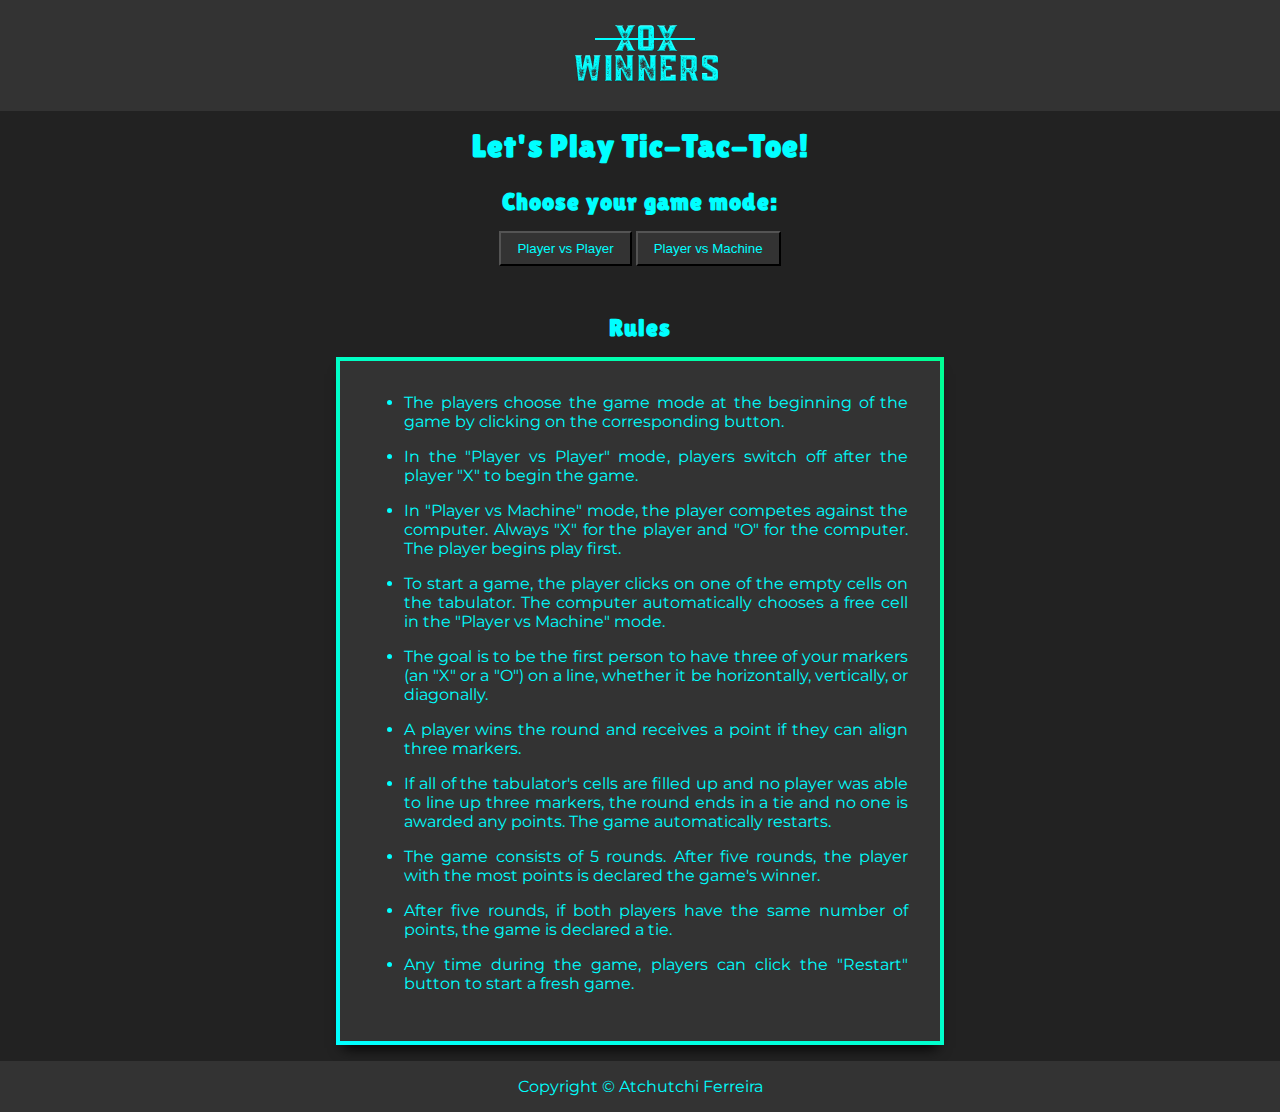
<file: index.html>
<!DOCTYPE html>
<html lang="en">
<head>
    <meta charset="UTF-8">
    <meta http-equiv="X-UA-Compatible" content="IE=edge">
    <meta name="viewport" content="width=device-width, initial-scale=1.0">
    <meta name="description" 
    content="Enjoy the excitement of the traditional Tic-Tac-Toe game with a contemporary twist. To align three markers in a row, choose between the Player vs. Player or Player versus. Machine modes and outwit your opponent. Our game has you covered whether you're simply passing time or looking to play some serious strategic action. Jump in to score and take the lead on the leaderboard!">
    <meta name="keywords" content="tic-tac-toe, game, xox-winners">
    <meta name="author" content="Atchutchi-Ferreira">
    <title>XOX Winners</title>
    <link rel="icon" type="image/png" href="assets/images/small-icon.png">
    <!-- Link to the CSS file -->
    <link rel="stylesheet" href="assets/css/styles.css">
</head>
<body>
    <header>
        <nav>
            <ul>
              <li class="logo-wrapper">
                <a href="index.html">
                  <img 
                  src="assets/images/logo-xox-winnerns.png" 
                  alt="Logo"
                  class="logo">
                </a>
              </li>
            </ul>
          </nav>
    </header>
    <main>
        <section>
            <!-- Landing Page -->
            <h1>Let's Play Tic-Tac-Toe!</h1>
            <div id="game-setup">
              <h2>Choose your game mode:</h2>
              <button id="playerVsPlayer" class="button">Player vs Player</button>
              <button id="playerVsMachine" class="button">Player vs Machine</button>
            </div>
            <div id="round-display" style="display: none;">
                <h2 id="round-number">Round </h2>
                <p id="round-result"></p>
                <button id="continue-btn" class="button">Continue Game</button>
            </div>
            <!-- Game Board -->
            <div class="game-container">
              <div id="col2">
                  <div class="game-board">
                      <div class="game-row">
                          <div class="game-cell" id="cell1"></div>
                          <div class="game-cell" id="cell2"></div>
                          <div class="game-cell" id="cell3"></div>
                      </div>
                      <div class="game-row">
                          <div class="game-cell" id="cell4"></div>
                          <div class="game-cell" id="cell5"></div>
                          <div class="game-cell" id="cell6"></div>
                      </div>
                      <div class="game-row">
                          <div class="game-cell" id="cell7"></div>
                          <div class="game-cell" id="cell8"></div>
                          <div class="game-cell" id="cell9"></div>
                      </div>
                  </div>
                <!-- Game Scores -->                               
                <div class="scores">
                  <h2>Scores</h2>
                  <p>Player X: <span id="playerXScore">0</span></p>
                  <p>Player O: <span id="playerOScore">0</span></p>
                  <button id="restartBtn" class="button">Restart</button>
                </div>
              </div>
            </div>
        </section>
        <section>
            <!-- Game Rules -->
            <h2>Rules</h2>
            <div class="rules">
                <ul>
                    <li>
                        The players choose the game mode at the beginning of the game by clicking on the corresponding button.
                    </li>
                    <li>
                        In the "Player vs Player" mode, players switch off after the player "X" to begin the game.
                    </li>
                    <li>
                        In "Player vs Machine" mode, the player competes against the computer. Always "X" for the player and "O" for the computer. The player begins play first.
                    </li>
                    <li>
                        To start a game, the player clicks on one of the empty cells on the tabulator. The computer automatically chooses a free cell in the "Player vs Machine" mode.
                    </li>
                    <li>
                        The goal is to be the first person to have three of your markers (an "X" or a "O") on a line, whether it be horizontally, vertically, or diagonally.
                    </li>
                    <li>
                        A player wins the round and receives a point if they can align three markers.
                    </li>
                    <li>
                        If all of the tabulator's cells are filled up and no player was able to line up three markers, the round ends in a tie and no one is awarded any points. The game automatically restarts.
                    </li>
                    <li>
                        The game consists of 5 rounds. After five rounds, the player with the most points is declared the game's winner.
                    </li>
                    <li>
                        After five rounds, if both players have the same number of points, the game is declared a tie.
                    </li>
                    <li>
                        Any time during the game, players can click the "Restart" button to start a fresh game.
                    </li>
                </ul>
            </div>
        </section>
    </main>
    <!-- javaScript -->
    <script src="assets/js/scripts.js"></script>
    <!-- Footer -->
    <footer>
      <p>Copyright &copy; Atchutchi Ferreira</p>
    </footer>     
</body>
</html>
</file>
<file: assets/css/styles.css>
/* General styles */

/* Google Font*/
@import url('https://fonts.googleapis.com/css2?family=Lilita+One&family=Montserrat&display=swap');

* {
    margin: 0;
    padding: 0;
    box-sizing: border-box;
}

body {
    background-color: #222;
    font-family: 'Montserrat', sans-serif;
    color: #00ffff;
}

h1, h2, h3, h4, h5, h6 {
    font-family: 'Lilita One', cursive;
    font-weight: bold;
    color: #00ffff;
    text-align: center;
    letter-spacing: 1px;
}

/* Header and navigation bar */
header {
    background-color: #333;
    padding: 1rem;
}

nav ul {
    display: flex;
    justify-content: center;
    list-style: none;
}

nav li {
    margin-left: 1rem;
}

nav a {
    text-decoration: none;
    color: #00ffff;
}

/* Main content */
main {
    padding: 1rem;
}

h1 {
    margin-bottom: 1.5rem;
    text-align: center;
    letter-spacing: 1px;
}

h2 {
    margin-bottom: 1rem;
    margin-top: 1rem;
    letter-spacing: 1px;
}

#game-setup {
    margin-bottom: 2rem;
    text-align: center;
}

#round-display {
    text-align: center;
    margin-bottom: 2rem;
}


#round-display {
    text-align: center;
    margin-bottom: 2rem;
}


.game-container {
    display: none;
    flex-wrap: wrap;
    justify-content: space-between;
    background-color: #333;
    box-shadow: 0px 10px 13px -7px #000000, 5px 5px 15px 5px rgba(0,0,0,0);
    border-width: 4px;
    border-style: solid;
    /* border gradient copy from @thewebforce found on tik tok*/
    border-image: linear-gradient(45deg,cyan,#00ff95)1;
    
}

.game-container.active {
    display: flex;
    margin-left: 20em;
    margin-right: 20em;
}


#col2 {
    flex: 1;
    padding: 1rem;
}

.button {
    display: inline-block;
    padding: 0.5rem 1rem;
    background-color: #333;
    color: #00ffff;
    text-decoration: none;
    text-align: center;
    margin-bottom: 1rem;
}

.button:hover {
    background-color: #555;
}

/* Style Board */
.game-board {
    display: grid;
    grid-template-columns: repeat(3, 1fr);
    gap: 10px;
    width: min(100% - 50%, 350px);
    margin-inline: auto;
    padding: 20px;
    border-radius: 10px;
    box-shadow: 0px 10px 13px -7px #000000, 5px 5px 15px 5px rgba(0,0,0,0);
}

.game-cell {
    width: 100px;
    height: 100px;
    display: flex;
    align-items: center;
    justify-content: center;
    font-size: 3em;
    margin-bottom: 5px;
    text-align: center;
    background-color: #222;
    border-radius: 10px;
    box-shadow: 0px 10px 13px -7px #000000, 5px 5px 15px 5px rgba(0,0,0,0);
}


/* scores*/
.scores {
    display: flex;
    flex-direction: column;
    align-items: center;
    flex-wrap: wrap;

}

.scores p {
    margin-bottom: 1rem;
}

#restartBtn {
    display: inline-block;
    
    
}

#restartBtn.active {
    display: inline-block;
}

/*rules*/
.rules {
    display: flex;
    justify-content: center;
    align-items: center;
    margin-left: 20em;
    margin-right: 20em;
    padding: 2rem;
/* border gradient copy from @thewebforce found on tik tok*/
    border-width: 4px;
    border-style: solid;
    border-image: linear-gradient(45deg,cyan,#00ff95)1;
    background-color: #333;
    box-shadow: 0px 10px 13px -7px #000000, 5px 5px 15px 5px rgba(0,0,0,0);
    text-align: justify;
}

.rules ul {
    list-style-type: disc;
    padding-left: 2rem;
}

.rules li {
    margin-bottom: 1rem;
}

/* Footer */
footer {
    background-color: #333;
    color: #00ffff;
    padding: 1rem;
    text-align: center;
    width: 100%;
}

/* Big screens, desktops (1025px a 1200px) */
@media only screen and (min-width: 1025px) and (max-width: 1200px) {
    body {
        font-size: 18px;
    }
    
    .game-container.active {
        display: flex;
        margin-left: 10em;
        margin-right: 10em;
    }

    .game-board {
        width: 500px;
    }

    .game-cell {
        width: 150px;
        height: 150px;
    }

    .rules{
        margin-left: 10em;
        margin-right: 10em;
    }
}

/* Small screens, laptops (769px a 1024px) */
@media only screen and (min-width: 769px) and (max-width: 1024px) {
    body {
        font-size: 16px;
    }

    .game-container.active {
        display: flex;
        margin-left: 10em;
        margin-right: 10em;
    }

    .game-board {
        width: 380px; 
    }

    .game-cell {
        width: 100px;
        height: 100px;
    }

    .rules{
        margin-left: 10em;
        margin-right: 10em;
    }
}

/* iPads, tablets (481px a 768px) */
@media only screen and (min-width: 481px) and (max-width: 768px) {
    body {
        font-size: 14px;
    }

    .game-container.active {
        display: flex;
        margin-left: 2em;
        margin-right: 2em;
    }

    .game-board {
        width: 330px; 
        gap: 6px;
    }

    .game-cell {
        width: 90px;
        height: 90px;
    }

    .rules{
        margin-left: 2em;
        margin-right: 2em;
    }
}

/* Mobile Devices (320px a 480px) */
@media only screen and (min-width: 320px) and (max-width: 480px) {
    body {
        font-size: 12px;
    }

    .game-container.active {
        display: flex;
        margin-left: 2em;
        margin-right: 2em;
    }

    .game-board {
        width: 250px;
        gap: 6px;
    }

    .game-cell {
        width: 70px;
        height: 70px;
    }

    .rules{
        margin-left: 2em;
        margin-right: 1em;
    }
}
</file>
